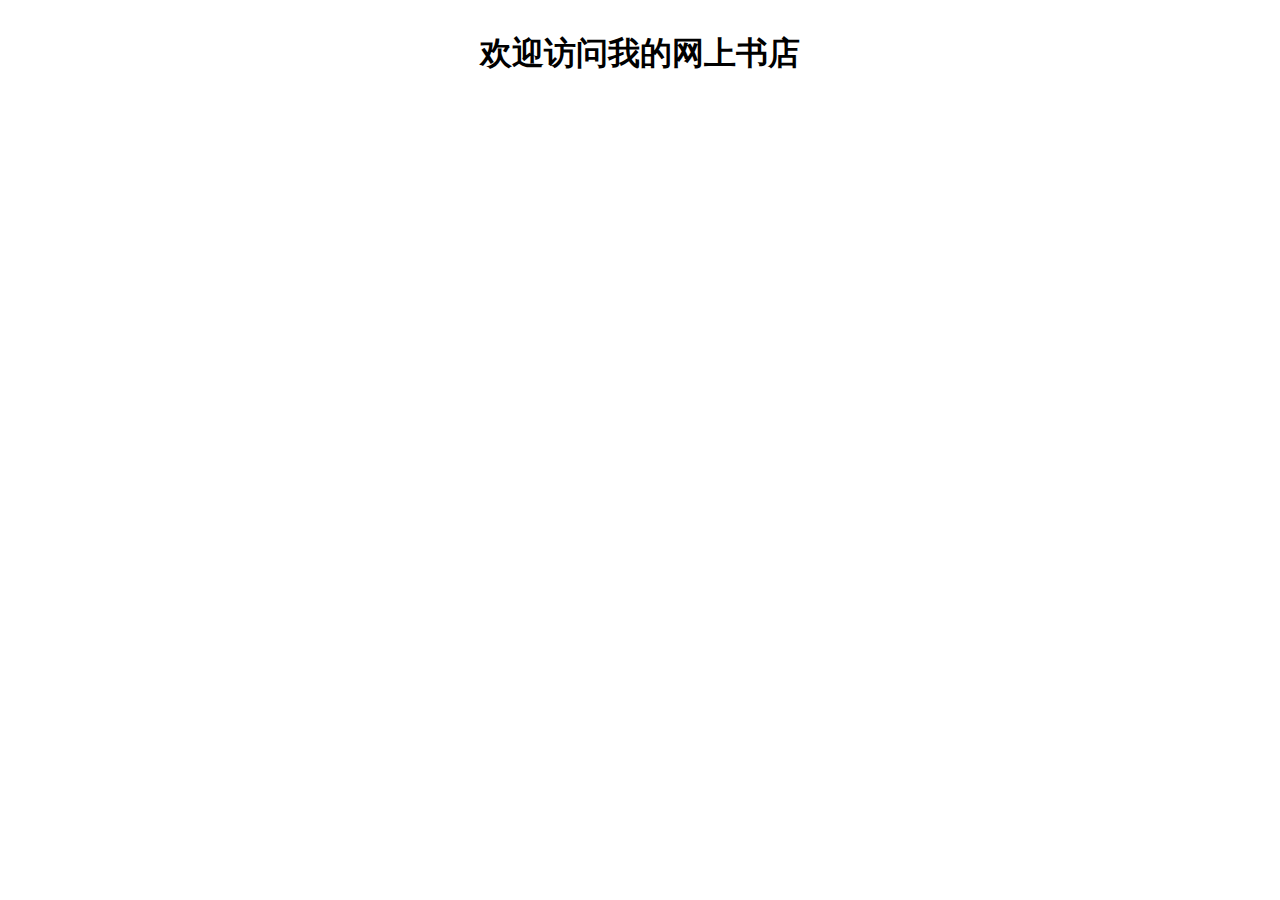
<file: WebRoot/index-simple.html>
<html>
<head>
    <meta charset="UTF-8">
    <title>My Java Web APP</title>
    <link href="style.css" rel="stylesheet" type="text/css">
    <script src="https://cdn.staticfile.org/jquery/1.10.2/jquery.min.js"></script>
</head>
<body>
<center style="margin-top:2em">
    <h1>欢迎访问我的网上书店</h1>
    <div id="book-group" class='book-group'>

    </div>
</center>

<script>

$(document).ready(function(){   // callback function
    $.getJSON("./api/books", function(books){
        refreshBookList(books);
    });
});

function refreshBookList(books) {
    for (var i=0; i<books.length; i++) {
        var book = books[i];
        console.log(book);
        $("#book-group").append(`
            <div class='book-div'>
                <div class='book-pic'><img src='./upload/${book.picture}'></div>
                <div class='book-name'>《 ${book.name} 》</div>
                <div class='book-author'>作者：${book.author}</div>
                <div class='book-price'>价格：${book.price} ￥</div>
            </div>
        `);
    }
}

</script>
</body>
</html>
</file>
<file: WebRoot/style.css>
.book-group {
    width: 55%;
    background-color: #ccc;
    text-align:center;
    margin-top: 2em;
}

.book-div {
    float: left;
    width: 200px;
    margin-top: 2em;
}

.book-name {
    font-weight: bold;
}

.book-author {

}

.book-price {
    color: #FF0000;
}
</file>
